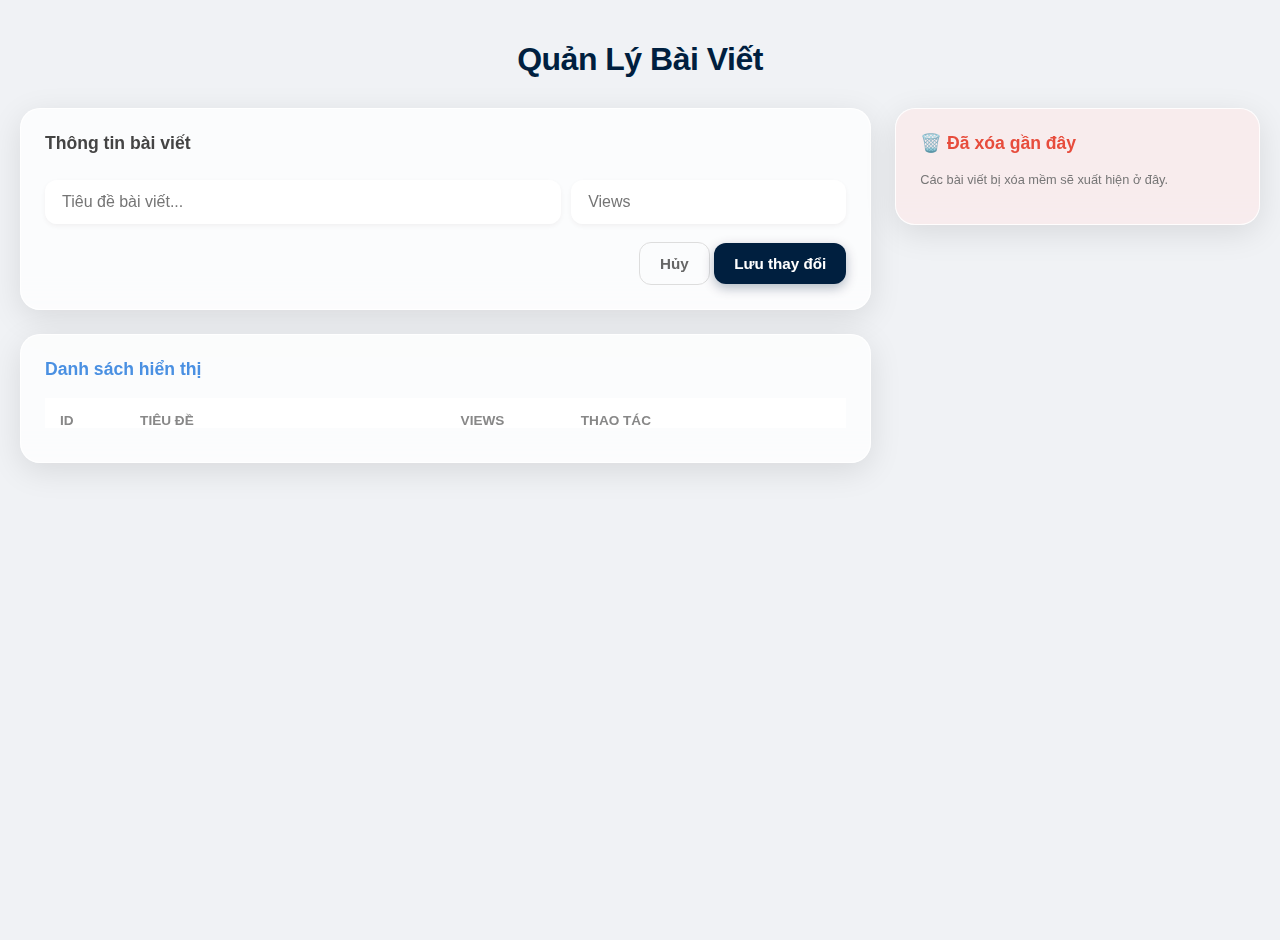
<file: Bai2/index.html>
<!DOCTYPE html>
<html lang="en">
<head>
    <meta charset="UTF-8">
    <meta name="viewport" content="width=device-width, initial-scale=1.0">
    <title>Bai2</title>
    <link rel="stylesheet" href="style.css">
</head>
<body>

    <h1>Quản Lý Bài Viết</h1>

    <div class="split-container">
        
        <div class="main-content">
            
            <div class="glass-card">
                <h3>Thông tin bài viết</h3>
                <div style="display: flex; gap: 10px;">
                    <input type="hidden" id="postId">
                    <input type="text" id="postTitle" placeholder="Tiêu đề bài viết..." style="flex: 2;">
                    <input type="number" id="postViews" placeholder="Views" style="flex: 1;">
                </div>
                <div style="margin-top: 10px; text-align: right;">
                    <button class="btn-ghost" onclick="resetPostForm()">Hủy</button>
                    <button class="btn-primary" onclick="savePost()">Lưu thay đổi</button>
                </div>
            </div>

            <div class="glass-card">
                <h3 style="color: #4a90e2;">Danh sách hiển thị</h3>
                <table>
                    <thead>
                        <tr>
                            <th width="10%">ID</th>
                            <th width="40%">Tiêu đề</th>
                            <th width="15%">Views</th>
                            <th width="35%">Thao tác</th>
                        </tr>
                    </thead>
                    <tbody id="activePostData">
                        </tbody>
                </table>
            </div>

            <div id="commentSection" class="glass-card" style="display:none; border: 2px solid #667eea;">
                <div style="display:flex; justify-content:space-between; align-items:center;">
                    <h3 id="commentHeader" style="margin:0;">💬 Bình luận</h3>
                    <button class="btn-ghost btn-sm" onclick="closeComments()">✕ Đóng</button>
                </div>
                <hr style="border: 0; border-top: 1px solid rgba(0,0,0,0.1); margin: 15px 0;">
                
                <div style="display:flex; gap:10px; margin-bottom: 15px;">
                    <input type="hidden" id="currentPostId">
                    <input type="hidden" id="commentId">
                    <input type="text" id="commentText" placeholder="Viết bình luận..." style="flex:1;">
                    <button class="btn-primary" onclick="saveComment()">Gửi</button>
                </div>
                <ul id="commentList"></ul>
            </div>
        </div>

        <div class="trash-content">
            <div class="glass-card" style="background: rgba(255, 230, 230, 0.5);">
                <h3 style="color: #e74c3c;">🗑️ Đã xóa gần đây</h3>
                <p style="font-size: 0.8rem; color: #777;">Các bài viết bị xóa mềm sẽ xuất hiện ở đây.</p>
                <div id="trashData">
                    </div>
            </div>
        </div>

    </div>

    <script>
        const API = 'http://localhost:3000';

        // --- LOGIC POST ---
        function loadPosts() {
            fetch(API + '/posts')
                .then(res => res.json())
                .then(posts => {
                    let activeHtml = '';
                    let trashHtml = '';
                    
                    posts.forEach(p => {
                        const isDel = p.isDeleted === true;

                        if (!isDel) {
                            // RENDER VÀO BẢNG CHÍNH
                            activeHtml += `
                                <tr>
                                    <td>#${p.id}</td>
                                    <td><strong>${p.title}</strong></td>
                                    <td>${p.views}</td>
                                    <td>
                                        <button class="btn-ghost btn-sm" onclick="editPost('${p.id}')">✏️</button>
                                        <button class="btn-danger btn-sm" onclick="softDeletePost('${p.id}', false)">🗑️</button>
                                        <button class="btn-primary btn-sm" onclick="showComments('${p.id}')">💬</button>
                                    </td>
                                </tr>
                            `;
                        } else {
                            // RENDER VÀO THÙNG RÁC
                            trashHtml += `
                                <div class="trash-item">
                                    <div class="trash-title">${p.title}</div>
                                    <div class="trash-info">ID: #${p.id} • Views: ${p.views}</div>
                                    <button class="btn-restore" onclick="softDeletePost('${p.id}', true)">♻️ Khôi phục</button>
                                </div>
                            `;
                        }
                    });

                    // Cập nhật DOM cho 2 vùng riêng biệt
                    document.getElementById('activePostData').innerHTML = activeHtml || '<tr><td colspan="4" style="text-align:center">Không có bài viết nào</td></tr>';
                    
                    document.getElementById('trashData').innerHTML = trashHtml || '<div style="text-align:center; color:#999; padding:20px;">Thùng rác trống</div>';
                });
        }

        // Logic Save/Edit không đổi, chỉ thay đổi nơi render
        function savePost() {
            const id = document.getElementById('postId').value;
            const title = document.getElementById('postTitle').value;
            const views = document.getElementById('postViews').value;

            if (!title) return alert('Vui lòng nhập tiêu đề!');

            if (id) {
                // UPDATE
                fetch(`${API}/posts/${id}`, {
                    method: 'PATCH',
                    headers: { 'Content-Type': 'application/json' },
                    body: JSON.stringify({ title, views })
                }).then(() => {
                    resetPostForm();
                    loadPosts();
                });
            } else {
                // CREATE
                fetch(API + '/posts')
                    .then(res => res.json())
                    .then(posts => {
                        const maxId = posts.length > 0 ? Math.max(...posts.map(p => Number(p.id))) : 0;
                        const newId = (maxId + 1).toString();

                        return fetch(API + '/posts', {
                            method: 'POST',
                            headers: { 'Content-Type': 'application/json' },
                            body: JSON.stringify({ id: newId, title, views, isDeleted: false })
                        });
                    })
                    .then(() => {
                        resetPostForm();
                        loadPosts();
                    });
            }
        }

        function editPost(id) {
            fetch(`${API}/posts/${id}`)
                .then(res => res.json())
                .then(data => {
                    document.getElementById('postId').value = data.id;
                    document.getElementById('postTitle').value = data.title;
                    document.getElementById('postViews').value = data.views;
                    document.getElementById('postTitle').focus();
                });
        }

        // Hàm này xử lý cả Xóa mềm và Khôi phục
        // currentIsDeleted = false -> Đang ở bảng chính -> Cần set thành true (Xóa)
        // currentIsDeleted = true -> Đang ở thùng rác -> Cần set thành false (Khôi phục)
        function softDeletePost(id, currentIsDeleted) {
            fetch(`${API}/posts/${id}`, {
                method: 'PATCH',
                headers: { 'Content-Type': 'application/json' },
                body: JSON.stringify({ isDeleted: !currentIsDeleted })
            }).then(() => loadPosts());
        }

        function resetPostForm() {
            document.getElementById('postId').value = '';
            document.getElementById('postTitle').value = '';
            document.getElementById('postViews').value = '';
        }

        // --- LOGIC COMMENT ---
        function showComments(postId) {
            document.getElementById('commentSection').style.display = 'block';
            document.getElementById('currentPostId').value = postId;
            document.getElementById('commentHeader').innerText = "💬 Bình luận bài #" + postId;
            document.getElementById('commentSection').scrollIntoView({ behavior: 'smooth' });
            loadCommentList(postId);
        }

        function loadCommentList(postId) {
            fetch(`${API}/comments?postId=${postId}`)
                .then(res => res.json())
                .then(comments => {
                    let html = '';
                    if (comments.length === 0) html = '<li style="justify-content:center; color:#999;">Chưa có bình luận.</li>';
                    else {
                        comments.forEach(c => {
                            html += `
                                <li>
                                    <span>${c.text}</span>
                                    <div>
                                        <a href="#" style="color:#667eea; text-decoration:none; margin-right:5px;" onclick="editComment('${c.id}')">Sửa</a>
                                        <a href="#" style="color:#ff5f6d; text-decoration:none;" onclick="deleteComment('${c.id}', '${postId}')">Xóa</a>
                                    </div>
                                </li>`;
                        });
                    }
                    document.getElementById('commentList').innerHTML = html;
                });
        }

        function saveComment() {
            const id = document.getElementById('commentId').value;
            const text = document.getElementById('commentText').value;
            const postId = document.getElementById('currentPostId').value;
            if(!text) return;

            const method = id ? 'PATCH' : 'POST';
            const url = id ? `${API}/comments/${id}` : `${API}/comments`;
            const body = id ? { text } : { postId, text };

            fetch(url, {
                method: method,
                headers: { 'Content-Type': 'application/json' },
                body: JSON.stringify(body)
            }).then(() => {
                document.getElementById('commentId').value = '';
                document.getElementById('commentText').value = '';
                loadCommentList(postId);
            });
        }

        function editComment(id) {
            fetch(`${API}/comments/${id}`).then(r => r.json()).then(d => {
                document.getElementById('commentId').value = d.id;
                document.getElementById('commentText').value = d.text;
                document.getElementById('commentText').focus();
            });
        }

        function deleteComment(id, postId) {
            if(confirm('Xóa bình luận?')) fetch(`${API}/comments/${id}`, { method: 'DELETE' }).then(() => loadCommentList(postId));
        }
        function closeComments() { document.getElementById('commentSection').style.display = 'none'; }

        // Start
        loadPosts();
    </script>
</body>
</html>
</file>
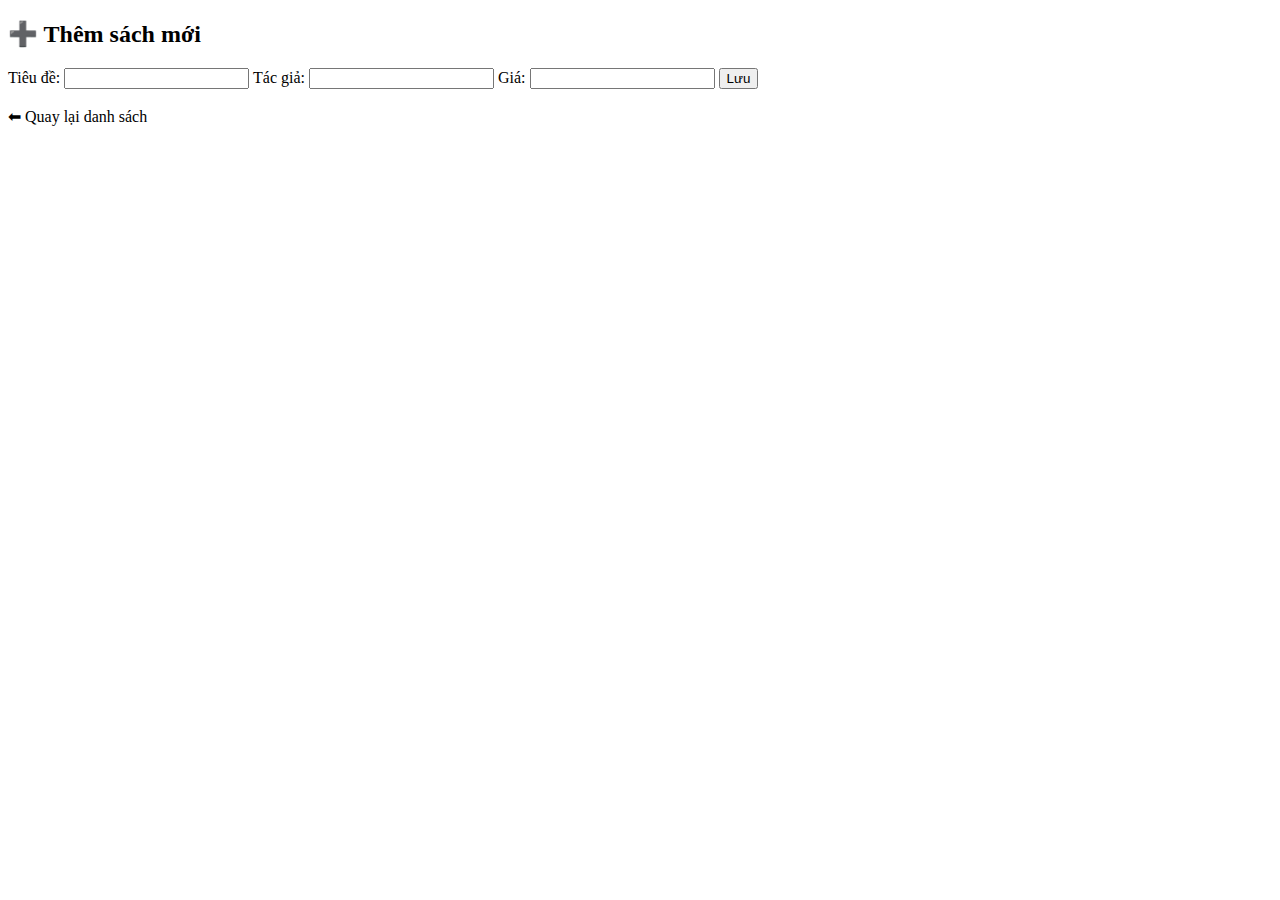
<file: Bai3/src/main/resources/templates/add-book.html>
<!DOCTYPE html>
<html xmlns:th="http://www.thymeleaf.org">
<head>
    <meta charset="UTF-8">
    <title>Thêm sách</title>
    <link rel="stylesheet" th:href="@{/css/style.css}">
</head>
<body>

<div class="container">

<h2>➕ Thêm sách mới</h2>

<form th:action="@{/books/add}" th:object="${book}" method="post">
    <label>Tiêu đề:</label>
    <input type="text" th:field="*{title}" required>

    <label>Tác giả:</label>
    <input type="text" th:field="*{author}" required>

    <label>Giá:</label>
    <input type="number" th:field="*{price}" required>

    <button type="submit">Lưu</button>
</form>

<br>
<a th:href="@{/books}">⬅ Quay lại danh sách</a>

</div>

</body>
</html>
</file>
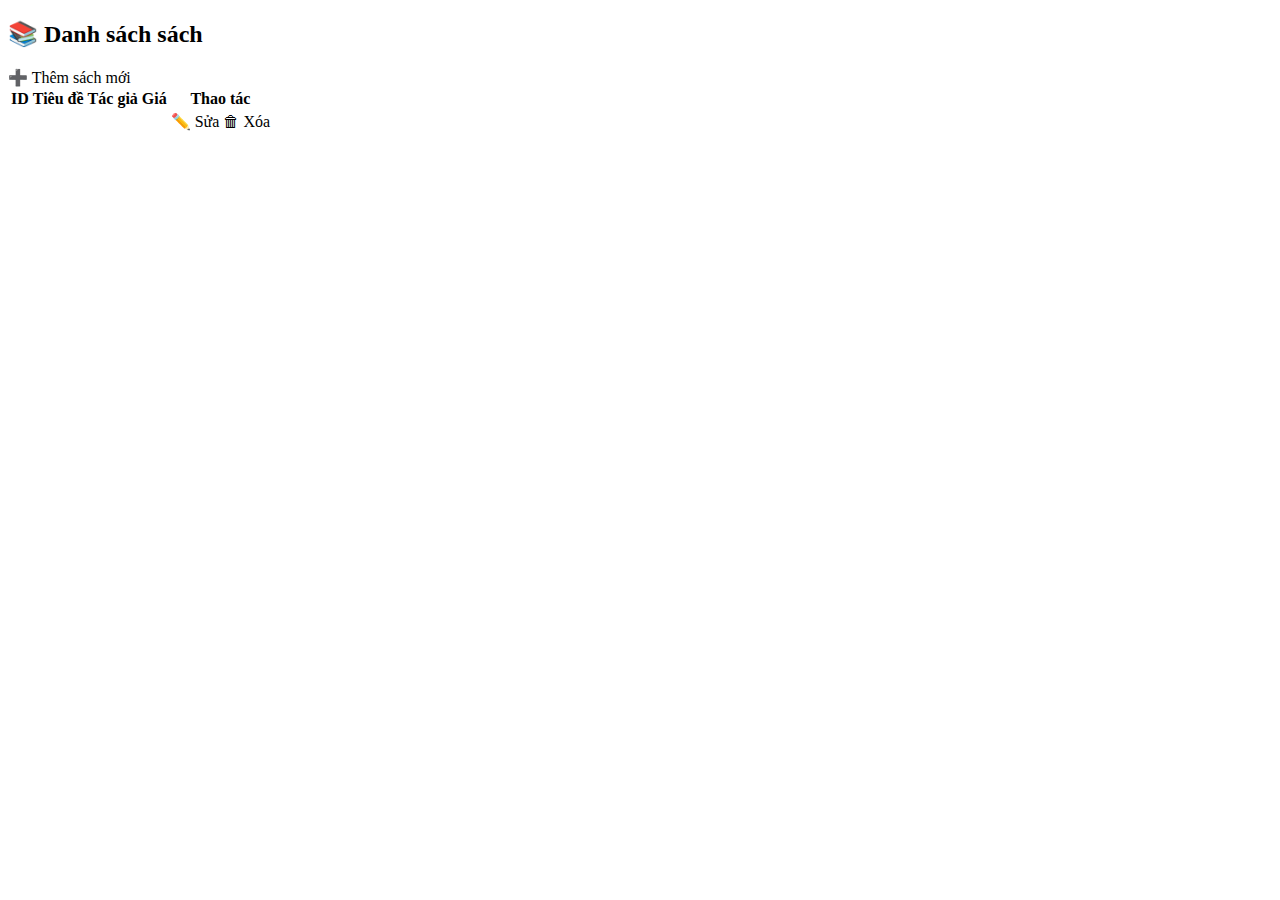
<file: Bai3/src/main/resources/templates/books.html>
<!DOCTYPE html>
<html xmlns:th="http://www.thymeleaf.org">
<head>
    <meta charset="UTF-8">
    <title>Danh sách sách</title>
    <link rel="stylesheet" th:href="@{/css/style.css}">
</head>
<body>

<div class="container">

<h2>📚 Danh sách sách</h2>

<a class="btn btn-add" th:href="@{/books/add}">➕ Thêm sách mới</a>

<table>
    <tr>
        <th>ID</th>
        <th>Tiêu đề</th>
        <th>Tác giả</th>
        <th>Giá</th>
        <th>Thao tác</th>
    </tr>

    <tr th:each="b : ${books}">
        <td th:text="${b.id}"></td>
        <td th:text="${b.title}"></td>
        <td th:text="${b.author}"></td>
        <td th:text="${b.price}"></td>
        <td>
            <a class="btn btn-edit"
               th:href="@{/books/edit/{id}(id=${b.id})}">✏️ Sửa</a>
            <a class="btn btn-delete"
               th:href="@{/books/delete/{id}(id=${b.id})}">🗑 Xóa</a>
        </td>
    </tr>
</table>

</div>

</body>
</html>
</file>
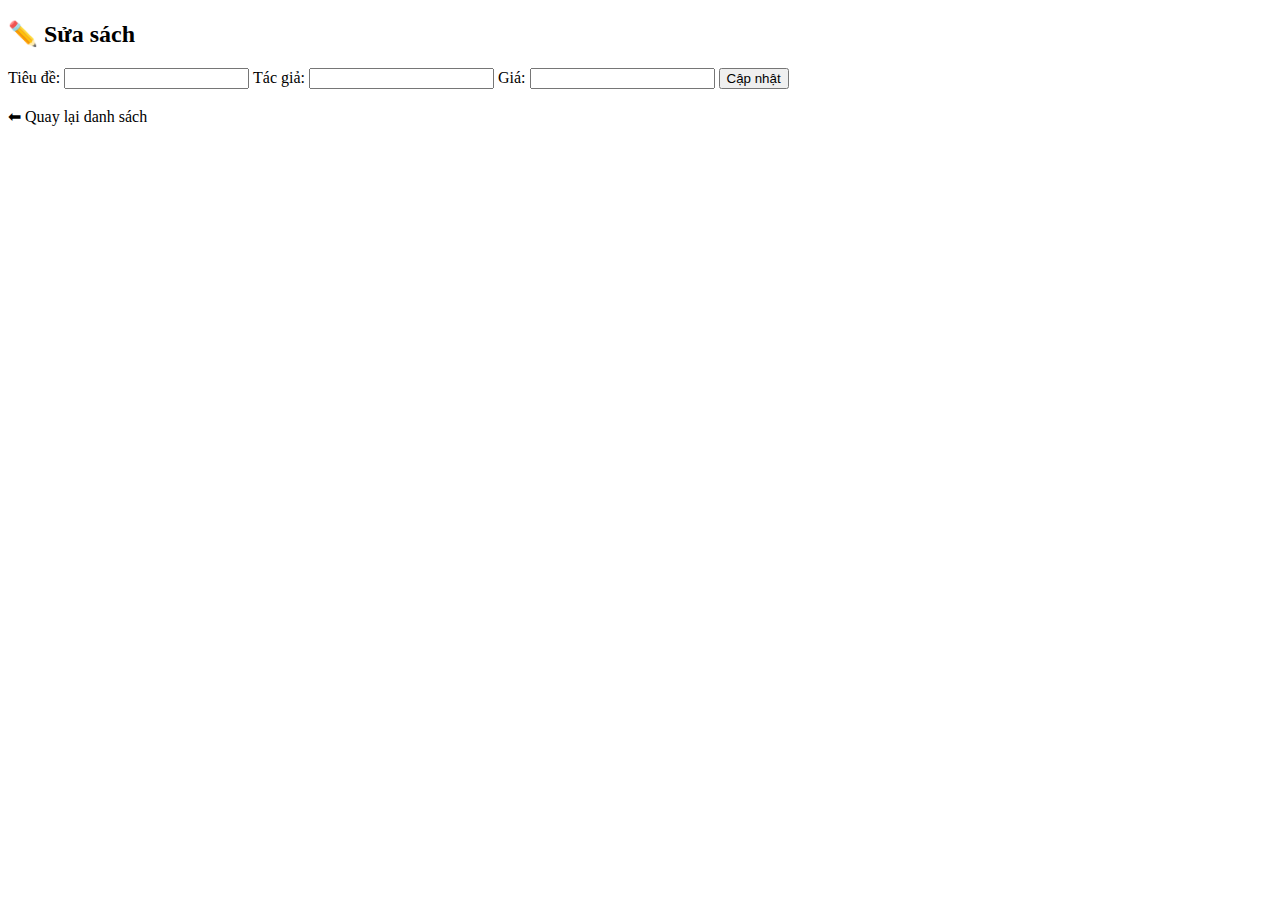
<file: Bai3/src/main/resources/templates/edit-book.html>
<!DOCTYPE html>
<html xmlns:th="http://www.thymeleaf.org">
<head>
    <meta charset="UTF-8">
    <title>Sửa sách</title>
    <link rel="stylesheet" th:href="@{/css/style.css}">
</head>
<body>

<div class="container">

<h2>✏️ Sửa sách</h2>

<form th:action="@{/books/edit}" th:object="${book}" method="post">
    <input type="hidden" th:field="*{id}">

    <label>Tiêu đề:</label>
    <input type="text" th:field="*{title}" required>

    <label>Tác giả:</label>
    <input type="text" th:field="*{author}" required>

    <label>Giá:</label>
    <input type="number" th:field="*{price}" required>

    <button type="submit">Cập nhật</button>
</form>

<br>
<a th:href="@{/books}">⬅ Quay lại danh sách</a>

</div>

</body>
</html>
</file>
<file: Bai2/style.css>
:root {
    --glass-bg: rgba(255, 255, 255, 0.75);
    --glass-border: rgba(255, 255, 255, 0.9);
    --glass-shadow: 0 8px 32px 0 rgba(0, 0, 0, 0.1);
    
    --navy-color: #001f3f; 
    --navy-hover: #001830;
    
    --ios-font: -apple-system, BlinkMacSystemFont, "Segoe UI", Roboto, Helvetica, Arial, sans-serif;
    --radius: 20px;
}

body {
    font-family: var(--ios-font);
    background: #f0f2f5; 
    min-height: 100vh;
    margin: 0;
    padding: 20px;
    color: #333;
}

.glass-card {
    background: var(--glass-bg);
    backdrop-filter: blur(20px);
    -webkit-backdrop-filter: blur(20px);
    border: 1px solid var(--glass-border);
    border-radius: var(--radius);
    box-shadow: var(--glass-shadow);
    padding: 24px;
    margin-bottom: 24px;
}

.split-container {
    display: flex;
    gap: 24px;
    align-items: flex-start;
}

.main-content { flex: 7; }
.trash-content { flex: 3; }

h1 { 
    text-align: center; 
    color: var(--navy-color); 
    margin-bottom: 30px; 
    font-weight: 800; 
    letter-spacing: -0.5px;
}

h3 { 
    margin-top: 0; 
    color: #444; 
    font-weight: 700; 
    font-size: 1.1rem; 
}

input {
    width: 100%;
    padding: 12px 16px;
    margin: 8px 0;
    border: 1px solid transparent;
    border-radius: 12px;
    background: rgba(255,255,255,0.8);
    box-shadow: 0 2px 5px rgba(0,0,0,0.05);
    outline: none;
    transition: 0.3s;
    font-size: 1rem;
}

input:focus { 
    background: #fff; 
    border-color: var(--navy-color);
    box-shadow: 0 0 0 3px rgba(0, 31, 63, 0.1); 
}

button {
    padding: 12px 20px;
    border: none;
    border-radius: 12px;
    font-weight: 600;
    cursor: pointer;
    transition: all 0.2s ease;
    font-size: 0.95rem;
}

button:active { 
    transform: scale(0.96); 
}

.btn-primary { 
    background-color: var(--navy-color); 
    color: white; 
    box-shadow: 0 4px 12px rgba(0, 31, 63, 0.3); 
}

.btn-primary:hover {
    background-color: var(--navy-hover);
    box-shadow: 0 6px 15px rgba(0, 31, 63, 0.4);
}

.btn-restore { 
    background: #2ecc71; 
    color: white; 
    width: 100%; 
    margin-top: 10px;
}

.btn-danger { 
    background: #ff4757; 
    color: white; 
}

.btn-ghost { 
    background: transparent; 
    color: #666; 
    border: 1px solid #ddd; 
}

.btn-ghost:hover { 
    background: #f1f1f1; 
}

.btn-sm { 
    padding: 8px 14px; 
    font-size: 0.85rem; 
    margin-right: 6px; 
}

table { 
    width: 100%; 
    border-collapse: separate; 
    border-spacing: 0 10px; 
    margin-top: -10px; 
}

tr { 
    background: white; 
    transition: 0.2s; 
}

tr:hover { 
    transform: translateY(-3px); 
    box-shadow: 0 5px 15px rgba(0,0,0,0.05); 
}

td, th { 
    padding: 15px; 
    text-align: left; 
}

td:first-child { 
    border-top-left-radius: 12px; 
    border-bottom-left-radius: 12px; 
    font-weight: bold; 
    color: #888; 
}

td:last-child { 
    border-top-right-radius: 12px; 
    border-bottom-right-radius: 12px; 
    text-align: right; 
}

th { 
    font-size: 0.85rem; 
    text-transform: uppercase; 
    color: #888; 
    font-weight: 600; 
    padding-bottom: 0;
}

.trash-item {
    background: #fff;
    padding: 15px;
    border-radius: 16px;
    margin-bottom: 12px;
    box-shadow: 0 2px 8px rgba(0,0,0,0.05);
    border-left: 4px solid #ff4757;
}

.trash-title { 
    font-weight: bold; 
    margin-bottom: 5px; 
    color: #333; 
}

.trash-info { 
    font-size: 0.8rem; 
    color: #999; 
    margin-bottom: 8px; 
}

#commentSection {
    animation: slideUp 0.3s ease-out;
}

@keyframes slideUp { 
    from { opacity: 0; transform: translateY(10px); } 
    to { opacity: 1; transform: 0; } 
}

#commentList { 
    list-style: none; 
    padding: 0; 
    max-height: 300px; 
    overflow-y: auto; 
}

#commentList li {
    background: #f8f9fa; 
    margin-bottom: 10px; 
    padding: 12px; 
    border-radius: 12px;
    display: flex; 
    justify-content: space-between; 
    align-items: center; 
    border: 1px solid #eee;
}
</file>
